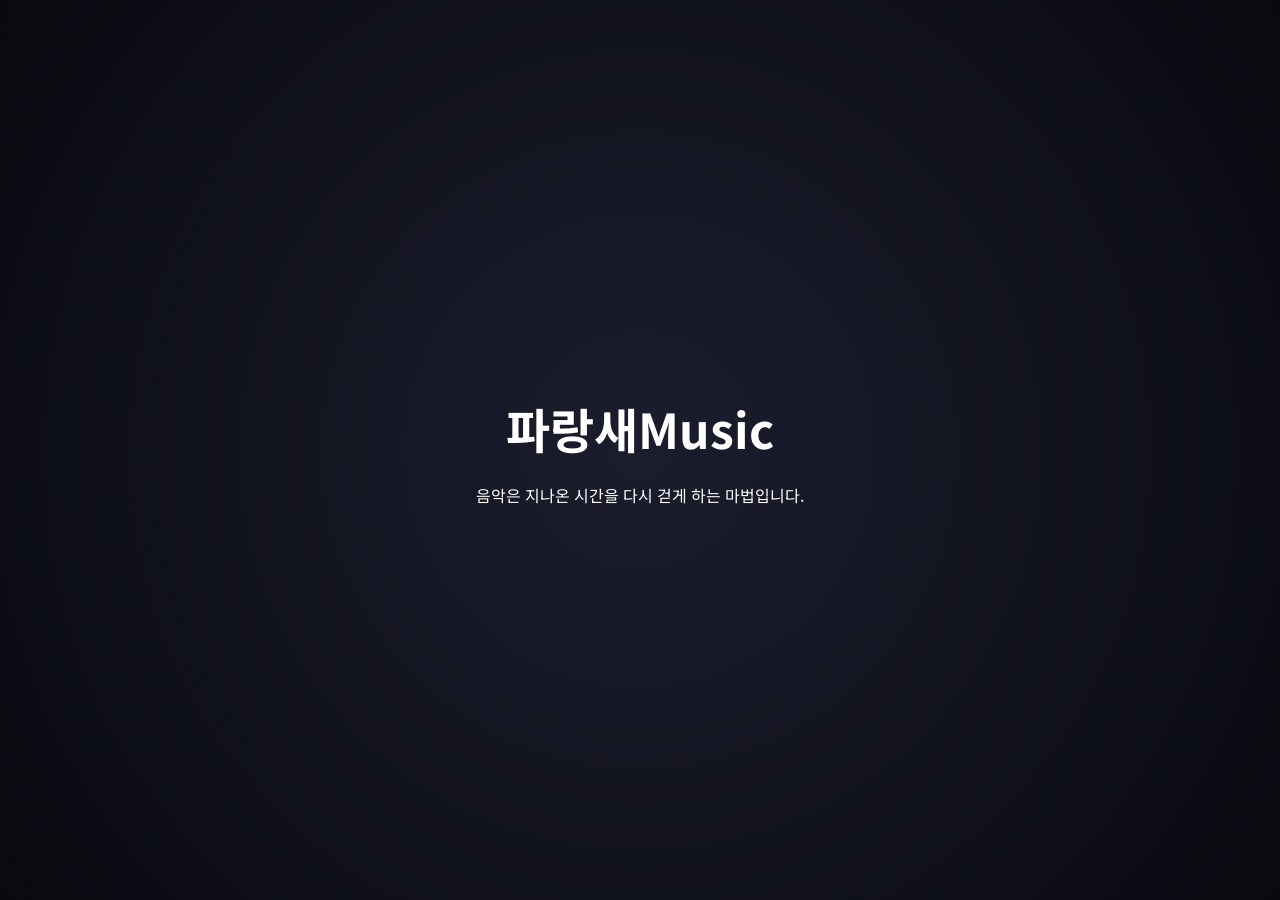
<file: index.html>
<!DOCTYPE html>
<html lang="ko">
<head>
  <meta charset="UTF-8">
  <meta name="viewport" content="width=device-width, initial-scale=1.0">
  <title>파랑새Music Studio</title>
  <link href="https://fonts.googleapis.com/css2?family=Noto+Sans+KR:wght@300;400;500;700;900&display=swap" rel="stylesheet">
  <style>
    /* [사용자님의 기존 CSS 디자인을 그대로 통합했습니다] */
    *{margin:0;padding:0;box-sizing:border-box;}
    body{font-family:'Noto Sans KR',sans-serif;background:#0c0d13;color:white;overflow-x:hidden;}
    header{position:fixed;top:0;width:100%;padding:20px 60px;display:flex;justify-content:space-between;align-items:center;background:rgba(0,0,0,0.5 );backdrop-filter:blur(10px);z-index:999;}
    .logo{display:flex;align-items:center;gap:12px;font-size:1.5rem;font-weight:700;}
    .logo img{width:60px;height:60px;border-radius:50%;object-fit:cover;}
    nav{display:flex;gap:15px;}
    .menu-btn{border:none;background:none;color:white;font-size:1rem;cursor:pointer;transition:0.3s;}
    .menu-btn:hover, .active-btn{color:#8f7cff;}
    .page{display:none;min-height:100vh;padding:140px 8%;}
    .active-page{display:block;}
    .hero{display:grid;grid-template-columns:1fr 1fr;align-items:center;gap:60px;}
    .hero-text h1{font-size:4rem;line-height:1.3;margin-bottom:30px;}
    .hero-text span{color:#8f7cff;}
    .hero-text p{line-height:2;color:#ddd;font-size:1.2rem;}
    .hero-image img{width:100%;border-radius:30px;animation:float 6s ease-in-out infinite;}
    @keyframes float{0%,100%{transform:translateY(0px);}50%{transform:translateY(-15px);}}
    .content-box{max-width:1000px;margin:auto;background:rgba(255,255,255,0.05);padding:60px;border-radius:30px;line-height:2;}
    .content-box h2{font-size:3rem;margin-bottom:30px;color:#8f7cff;}
    .music-card{margin-top:40px;display:flex;gap:50px;align-items:center;justify-content:center;flex-wrap:wrap;}
    .record-player{position:relative;}
    #record{width:260px;height:260px;border-radius:50%;background:radial-gradient(circle,#111 15%,#000 35%,#222 55%,#000 100%);box-shadow:0 0 40px rgba(143,124,255,0.3);animation:spin 6s linear infinite;animation-play-state:paused;}
    #record::before{content:'';position:absolute;width:40px;height:40px;background:#999;border-radius:50%;top:50%;left:50%;transform:translate(-50%,-50%);}
    @keyframes spin{from{transform:rotate(0deg);}to{transform:rotate(360deg);}}
    .player-info{width:350px;display:flex;flex-direction:column;gap:25px;text-align:center;}
    .upload-btn{display:inline-block;padding:15px 25px;background:#8f7cff;border-radius:30px;cursor:pointer;transition:0.3s;}
    .upload-btn:hover{transform:scale(1.05);}
    audio{width:100%;margin-top:10px;}
    input,textarea{width:100%;padding:15px;margin-top:20px;border:none;border-radius:15px;background:#1c1d25;color:white;}
    #intro{position:fixed;inset:0;background:radial-gradient(circle at center,#1b1d2e,#090a0f);display:flex;justify-content:center;align-items:center;z-index:99999;transition:1s;}
    #intro.hide{opacity:0;visibility:hidden;}
    .intro-content{text-align:center;}
    .intro-content h1{font-size:3rem;margin-bottom:20px;}
  </style>
</head>
<body>
<div id="intro">
  <div class="intro-content">
    <h1>파랑새Music</h1>
    <p>음악은 지나온 시간을 다시 걷게 하는 마법입니다.</p>
  </div>
</div>

<header>
  <div class="logo"><span>파랑새Music</span></div>
  <nav>
    <button class="menu-btn active-btn" data-target="home">홈</button>
    <button class="menu-btn" data-target="about">소개</button>
    <button class="menu-btn" data-target="songs">나의 노래</button>
  </nav>
</header>

<main>
  <section id="home" class="page active-page">
    <div class="hero">
      <div class="hero-text"><h1>AI와 감성이 만나는  
<span>파랑새Music</span></h1><p>7080 감성을 담은 개인 스튜디오입니다.</p></div>
    </div>
  </section>

  <section id="about" class="page">
    <div class="content-box"><h2>스튜디오 소개</h2><p>음악으로 소중한 추억을 되찾아주는 공간입니다.</p></div>
  </section>

  <section id="songs" class="page">
    <div class="content-box">
      <h2>나의 노래</h2>
      <div class="music-card">
        <div class="record-player"><div id="record"></div></div>
     
        <div class="player-info">
  <h3 id="song-title">나의 자작곡 감상하기</h3>
<iframe width="100%" height="166" scrolling="no" frameborder="no" allow="autoplay" 
    src="https://w.soundcloud.com/player/?url=https%3A//api.soundcloud.com/tracks/2065876007&color=%238f7cff&auto_play=false&hide_related=false&show_comments=true&show_user=true&show_reposts=false&show_teaser=true">
  </iframe>
        </div>
      </div>
    </div>
  </section>
</main>

<script>
  // [모든 기능을 하나로 통합한 핵심 스크립트]
  window.addEventListener('load', () => {
    // 1. 인트로 제거
    setTimeout(() => {
      const intro = document.getElementById('intro');
      if(intro) intro.classList.add('hide');
    }, 2000);

    // 2. 메뉴 이동
    const buttons = document.querySelectorAll('.menu-btn');
    buttons.forEach(btn => {
      btn.onclick = function() {
        const target = this.getAttribute('data-target');
        document.querySelectorAll('.page').forEach(p => p.classList.remove('active-page'));
        buttons.forEach(b => b.classList.remove('active-btn'));
        document.getElementById(target).classList.add('active-page');
        this.classList.add('active-btn');
      };
    });

    // 3. 업로드 및 재생 (핵심 해결 코드)
    const uploadInput = document.getElementById('music-upload');
    const audioPlayer = document.getElementById('audio-player');
    const songTitle = document.getElementById('song-title');
    const record = document.getElementById('record');

    if(uploadInput) {
      uploadInput.onchange = function(e) {
        const file = e.target.files[0];
        if (file) {
          const fileURL = URL.createObjectURL(file);
          audioPlayer.src = fileURL;
          songTitle.innerText = file.name;
          audioPlayer.load();
          audioPlayer.play().catch(err => console.log("재생 버튼을 눌러주세요."));
        }
      };
    }

    // 4. 레코드판 회전 연동
    if(audioPlayer && record) {
      audioPlayer.onplay = () => { record.style.animationPlayState = "running"; };
      audioPlayer.onpause = () => { record.style.animationPlayState = "paused"; };
    }
  });
</script>
</body>
</html>
</file>
